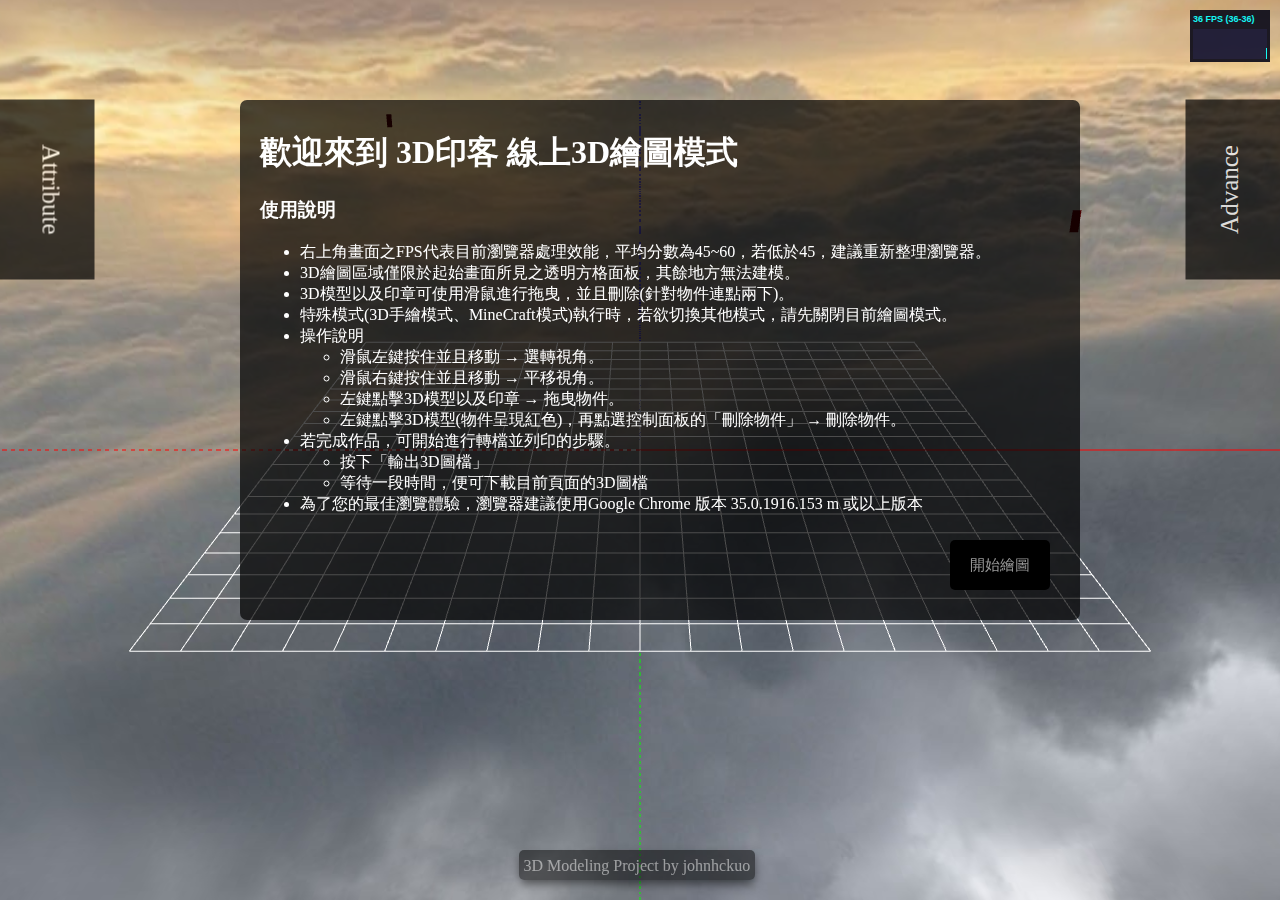
<file: index.html>
﻿<html>
	<head>
		<title>3D project by johnhckuo</title>
		<link rel="stylesheet" type="text/css" href="css/three.css" >
		<link rel="stylesheet" type="text/css" href="css/fixbar.css" >
		<style type="text/css">
			
		</style>
	</head>
	<body style="overflow-x: hidden;margin:0 0 0 0 ;background-color:#333333;">



		<script src="js/modernizr.custom.93389.js"></script>
		<script src="js/drag.js"></script>
		<script src="js/THREEx.GeometryUtils.js"></script>
		<script src="js/ThreeText.js"></script>
		<script src="js/Three.js"></script>
		<script src="js/FirstPersonControls.js"></script>
		<script src="js/csg.js"></script>
		<script src="js/ThreeCSG.js"></script>
		<script src="js/TrackballControls.js"></script>
		<script src="js/drag.js"></script>
		<script src="js/Stats.js"></script>
		<script src="fonts/helvetiker_bold.typeface.js"></script>
		<script src="fonts/helvetiker_regular.typeface.js"></script>
		<script src="fonts/optimer_bold.typeface.js"></script>
		<script src="fonts/optimer_regular.typeface.js"></script>
		<script src="fonts/gentilis_bold.typeface.js"></script>
		<script src="fonts/gentilis_regular.typeface.js"></script>
		<script src="js/FileSaver.js"></script>
		<script src="js/axes.js"></script>
		<script src="js/STLcreator.js"></script>
		<script src="js/customize.js"></script>
		<script src="js/STLLoader1.js"></script>
		<script src="js/STLreader.js"></script>
	
		
		<script src="js/fundamental.js"></script>
		
		
		<div id="tutorial">
			<div id="tutorialBackground"></div>
			<div id='tutorialContent'>
				<h1>歡迎來到 3D印客 線上3D繪圖模式</h1>
				<h3>使用說明</h3>
				<ul>
					<li>右上角畫面之FPS代表目前瀏覽器處理效能，平均分數為45~60，若低於45，建議重新整理瀏覽器。</li>
					<li>3D繪圖區域僅限於起始畫面所見之透明方格面板，其餘地方無法建模。</li>
					<li>3D模型以及印章可使用滑鼠進行拖曳，並且刪除(針對物件連點兩下)。</li>
					<li>特殊模式(3D手繪模式、MineCraft模式)執行時，若欲切換其他模式，請先關閉目前繪圖模式。</li>
					<li>操作說明</li>
					<ul>
						<li>滑鼠左鍵按住並且移動 → 選轉視角。</li>
						<li>滑鼠右鍵按住並且移動 → 平移視角。</li>
						<li>左鍵點擊3D模型以及印章 → 拖曳物件。</li>
						<li>左鍵點擊3D模型(物件呈現紅色)，再點選控制面板的「刪除物件」 → 刪除物件。</li>
					</ul>
					<li>若完成作品，可開始進行轉檔並列印的步驟。</li>
					<ul>
						<li>按下「輸出3D圖檔」</li>
						<li>等待一段時間，便可下載目前頁面的3D圖檔</li>
					</ul>
					<li>為了您的最佳瀏覽體驗，瀏覽器建議使用Google Chrome 版本 35.0.1916.153 m 或以上版本</li>
			   </ul>
				
			</div>
			<input type='button' id="tutorialButton" class ='threeButton' value='開始繪圖' onclick='stopTutorial();'/>  
		</div>
		
		
		<div id='div1'>
			<div id = 'helper'>
				<div id = 'delete' onclick='hideHelp()'><img src='img/delete.png' onclick='hideHelp()'></img></div>
				<div id = 'helperContent' >
				<h2>歡迎來到3Dink繪圖系統</h2>
				<p>1. 點選左邊的面板以生成3D模型。</p>
				<p>2. 若右上角效能偵測指數低於50fps，請查看連線品質。</p>
				<p>3. 本系統紅色軸線為X軸，黃色為Y軸，藍色為Z軸，虛線則為該軸負值區域。</p>
				</div>
				<div id = 'helperback'></div>
			</div>
			<div id='loading'>
				<img id="img1" src='img/loading.png' />
			</div> 
			
			<div id = "attribute">
				<div id='clickMe'>Attribute</div>
				
				
				
				<div class = 'background'></div>
				<h2> 建立3D模型</h2>
				<div id="textmodel" class="textmodel" onclick="return CollapseExpand('modeloff1')">
					<h3>3D 文字</h3>
				</div>
				<div id="modeloff1" class="modeloff">	
					<hr>
					3D 文字：  <input type='text' id='custom' class ='threeText'  placeholder="請輸入英文"/><p>
					文字尺寸： <input type='text' id='textSize' class ='threeText'  value='20' size='3'/>
					文字厚度： <input type='text' id='textHeight' class ='threeText' value='20' size='3'/><p>
					文字字體： 
					<select id="font" >
					 <option value='gentilis'>Gentilis</option>
					 <option value='helvetiker'>Helvetiker</option>
					 <option value='optimer'>Optimer</option>
					</select><p>
					<div class="centerer">
					<input type='button' class ='threeButton' value='產生模型' onclick='customize();'  style="width:100px;  "/>
					</div>
				</div>
				<hr>
				<div id="stampmodel" class="stampmodel" onclick="return CollapseExpand('modeloff2')">
					<h3>印章模型</h3>
				</div>
				<div id="modeloff2" class="modeloff">	
					<hr>
					印章文字：<input type='text' id='stampText' class ='threeText' size="8" placeholder="請輸入英文"/>&nbsp &nbsp
					文字尺寸：<input type='text' id='stampTextSize' class ='threeText'  size="4"/><p>
					<div class="centerer">
						<input type='button' class ='threeButton' value='產生模型' onclick='stamp();' style="width:100px;"/> 
					</div>
				</div>
				<hr>
		<!--	<input type='button' class ='threeButton' value='Ring Creator' onclick='ringCreator();'/>
				<input type='button' class ='threeButton' value='Eraser' onclick='lockDown();'/><p>
				<input type='button' class ='threeButton' id='convert' value='JuJu Ring' onclick=" STLreader('1'); "/>
				<input type='button' class ='threeButton' id='convert' value='Empty Ring' onclick=" STLreader('2'); "/>   -->
				<div id="paintmodel" class="paintmodel" onclick="return CollapseExpand('modeloff3')">
					<h3>3D手繪模式</h3>
				</div>
				<div id="modeloff3" class="modeloff">	
					<hr>
					3D手繪模式：&nbsp &nbsp <input type='button'  id='3dpaint' class ='threeButton' value='開啟' style="width:180px;" onclick=" reStart(); "/><p>
					<span id='painter'>筆刷粗細</span> &nbsp &nbsp <input type="range" name="rangeInput" min="1" max="5" step="2" onchange="painterCustomize(this.value)" style="width:200px; " ><p>                                                       
					目前所在層數： 第<input type='text' id='currentLayer' class ='threeText'  size="2" value='0'/>層 &nbsp &nbsp
					<input type='button'  id='3dpaintLayer' class ='threeButton' value='上一層' onclick=" paintLayer(1); "/> &nbsp
					<input type='button'  id='3dpaintLayer' class ='threeButton' value='下一層' onclick=" paintLayer(-1); "/><p>
					複製<input type='text' id='fromLayer' class ='threeText'  size="1"/>
					層至<input type='text' id='toLayer' class ='threeText'  size="1"/>層 &nbsp
					<input type='button'  id='layerCopy' class ='threeButton' value='複製單層' onclick=" copyLayer(); "/>
					<input type='button'  id='layersCopy' class ='threeButton' value='複製多層' onclick=" copyLayers(); "/>
				</div>
				<hr>
				<div id="othermodel" class="othermodel" onclick="return CollapseExpand('modeloff4')">
					<h3>其他3D模型</h3>
				</div>
				<div id="modeloff4" class="modeloff">
					<hr>
					<input type='button'  class ='threeButton' value='環面結' onclick='torusCreator();'/>&nbsp &nbsp
					<input type='button' class ='threeButton' value='圓球' onclick='sphereCreator();' />&nbsp &nbsp 
					<input type='button' class ='threeButton' value='圓柱' onclick='cylinder();' />&nbsp &nbsp 
					<input type='button' class ='threeButton' value='管子' onclick='shape();' />&nbsp &nbsp 
					<input type='button' class ='threeButton' value='環面' onclick='torus();' />&nbsp &nbsp <p>
					方塊寬度：<input type='text' id='voxelLength' class ='threeText'  size="2"/>cm &nbsp &nbsp
					<input type='button'  id='minecraft' class ='threeButton' value='MineCraft' onclick=" voxelPainter(); " onmouseover="over();" onmouseout="out();" style="width:100px;"/><p>
				</div>
				<hr>
				<div id="housemodel" class="housemodel" onclick="return CollapseExpand('modeloff5')">
					<h3>房屋</h3>
				</div>
				<div id="modeloff5" class="modeloff">
					<hr>
					
					<input type='button' class ='threeButton' value='椅子' onclick='chair();' />&nbsp &nbsp
					<input type='button' class ='threeButton' value='桌子' onclick='desk();' />&nbsp &nbsp 
					<input type='button' class ='threeButton' value='牆壁' onclick='wall();' />&nbsp &nbsp  
					<input type='button' class ='threeButton' value='屋頂' onclick='roof();' />&nbsp &nbsp  
					<input type='button' class ='threeButton' value='窗戶' id='window'onclick='windowMaker();' />&nbsp &nbsp
					<input type='button' class ='threeButton' value='種樹' id='tree' onclick='addTree();' />
					  <p>
					房高：<input type='text' id='houseHeight' class ='threeText'  size="1"/>
					房寬：<input type='text' id='houseWidth' class ='threeText'  size="1"/>
					房長：<input type='text' id='houseLength' class ='threeText'  size="1"/>
					<input type='button' class ='threeButton' value='房屋結構' onclick='foundation();' />&nbsp &nbsp <p>
					
					柵欄寬度：<input type='text' id='fenceLength' class ='threeText' size="1"/>
					<input type='button' class ='threeButton' value='新增柵欄' id='fence' onclick='fence();' />&nbsp &nbsp <p>
					&nbsp <input type='button' class ='threeButton' value='室內瀏覽模式' id='designer' onclick='failDesigner();' style="width:280px;"/>&nbsp &nbsp <p>

				</div>
				<hr>
				<div id="camerawatch" class="camerawatch" onclick="return CollapseExpand('modeloff6')">
					<h3>觀看角度</h3>
				</div>
				<div id="modeloff6" class="modeloff">
					<hr>					
					<input type='button'  class ='threeButton' id="cameraRotate" value='從X軸' onclick="cameraLock('X')" style="width:60px;"/> &nbsp 
					<input type='button'  class ='threeButton' id="cameraRotate" value='從Y軸' onclick="cameraLock('Y')" style="width:60px;"/> &nbsp 
					<input type='button'  class ='threeButton' id="cameraRotate" value='從Z軸' onclick="cameraLock('Z')" style="width:60px;"/> &nbsp
					<input type='button'  class ='threeButton' id="cameraRotate" value='360度觀看' onclick="cameraLock('rotate')" style="width:80px;"/>
					<hr>
				</div>
				<input type='button' class ='threeButton' value='清除畫面' onclick='clearObject();' style="width:130px;"/>&nbsp &nbsp &nbsp
				<input type='button' class ='threeButton' value='刪除物件' onclick="movementProject('delete')"  style="width:130px;"/><p>
		
				&nbsp <input type='button' id ='outputthreeButton' value='輸出3D圖檔' onclick='save();' style="width:270px; "/> &nbsp
				
				
			</div>
			
			<div id ="controlPanel">
				<div id='clickControl'>Advance</div>
				<div class = 'controlBackground'></div>
				<div id="ControlTitle"><h2>進階控制</h2></div>
				
				Translate：<p>
				<input type='button' class ='threeButton' value='X+' onclick="movementProject('translatePX')" style="width:60px;"/> &nbsp
				<input type='button' class ='threeButton' value='X-' onclick="movementProject('translateNX')" style="width:60px;"/> &nbsp
				<input type='button' class ='threeButton' value='X軸歸零' onclick="movementProject('translate0X')" style="width:80px;"/> <p>
				<input type='button' class ='threeButton' value='Y+' onclick="movementProject('translatePY')" style="width:60px;"/> &nbsp
				<input type='button' class ='threeButton' value='Y-' onclick="movementProject('translateNY')" style="width:60px;"/> &nbsp
				<input type='button' class ='threeButton' value='Y軸歸零' onclick="movementProject('translate0Y')" style="width:80px;"/> <p>
				<input type='button' class ='threeButton' value='Z+' onclick="movementProject('translatePZ')" style="width:60px;"/> &nbsp
				<input type='button' class ='threeButton' value='Z-' onclick="movementProject('translateNZ')" style="width:60px;"/> &nbsp
				<input type='button' class ='threeButton' value='Z軸歸零' onclick="movementProject('translate0Z')" style="width:80px;"/><p>
				
				<hr>
				Rotation：<p>
				<input type='button' class ='threeButton' value='X+' onclick="movementProject('rotatePX')" style="width:60px;"/> &nbsp 
				<input type='button' class ='threeButton' value='X-' onclick="movementProject('rotateNX')" style="width:60px;"/> &nbsp 
				<input type='button' class ='threeButton' value='X軸歸零' onclick="movementProject('rotate0X')" style="width:80px;"/> <p>
				<input type='button' class ='threeButton' value='Y+' onclick="movementProject('rotatePY')" style="width:60px;"/> &nbsp
				<input type='button' class ='threeButton' value='Y-' onclick="movementProject('rotateNY')" style="width:60px;"/> &nbsp 
				<input type='button' class ='threeButton' value='Y軸歸零' onclick="movementProject('rotate0Y')" style="width:80px;"/> <p>
				<input type='button' class ='threeButton' value='Z+' onclick="movementProject('rotatePZ')" style="width:60px;"/> &nbsp
				<input type='button' class ='threeButton' value='Z-' onclick="movementProject('rotateNZ')" style="width:60px;"/> &nbsp 
				<input type='button' class ='threeButton' value='Z軸歸零' onclick="movementProject('rotate0Z')" style="width:80px;"/> <p>
				
				<hr>
				Scale：<p>
				<input type='button' class ='threeButton' value='X+' onclick="movementProject('scalePX')" style="width:60px;"/> &nbsp
				<input type='button' class ='threeButton' value='X-' onclick="movementProject('scaleNX')" style="width:60px;"/> &nbsp
				<input type='button' class ='threeButton' value='X軸還原' onclick="movementProject('scale0X')" style="width:80px;"/> <p>
				<input type='button' class ='threeButton' value='Y+' onclick="movementProject('scalePY')" style="width:60px;"/> &nbsp
				<input type='button' class ='threeButton' value='Y-' onclick="movementProject('scaleNY')" style="width:60px;"/> &nbsp
				<input type='button' class ='threeButton' value='Y軸還原' onclick="movementProject('scale0Y')" style="width:80px;"/> <p>
				<input type='button' class ='threeButton' value='Z+' onclick="movementProject('scalePZ')" style="width:60px;"/> &nbsp
				<input type='button' class ='threeButton' value='Z-' onclick="movementProject('scaleNZ')" style="width:60px;"/> &nbsp
				<input type='button' class ='threeButton' value='Z軸還原' onclick="movementProject('scale0Z')" style="width:80px;"/> <p>
				<input type='button' class ='threeButton' value='等比例放大' onclick="movementProject('scaleP')" style="width:100px;"/> &nbsp
				<input type='button' class ='threeButton' value='等比例縮小' onclick="movementProject('scaleN')" style="width:100px;"/> &nbsp
				
			</div>
			
		<!--	
			
			<div id ="stlViewer">
				<div id='clickSTL'>STL Viewer</div>
				<div class = 'background'></div>
				<div id="stlTitle"><h2>STL 3D預覽</h2></div>
				<div id="stlRenderer"></div>
				<input type='button'  id='print' class ='threeButton' value='確認列印' onclick='printButton();' onmouseover="hoverPrint();"  onmouseout='outPrint();'/>
			</div>
		-->
			<!--stl import-->
		
			
		</div>
		
	


		<script>
			init();
			animate();
		</script>
		<div class="panel">
			<p>3D Modeling Project by johnhckuo</p>
		</div>
	</body>
	<script src="js/expand.js"></script>
	<script src="js/jquery-1.7.1.min.js"></script>
	
	<script src="js/bootstrap-modal.js"></script>
	<script src="js/sugar-1.2.4.min.js"></script>
	<script src="js/gcode-parser.js"></script>
	<script src="js/gcode-model.js"></script>
	<script src="js/Ginit.js"></script>
</html>
</file>
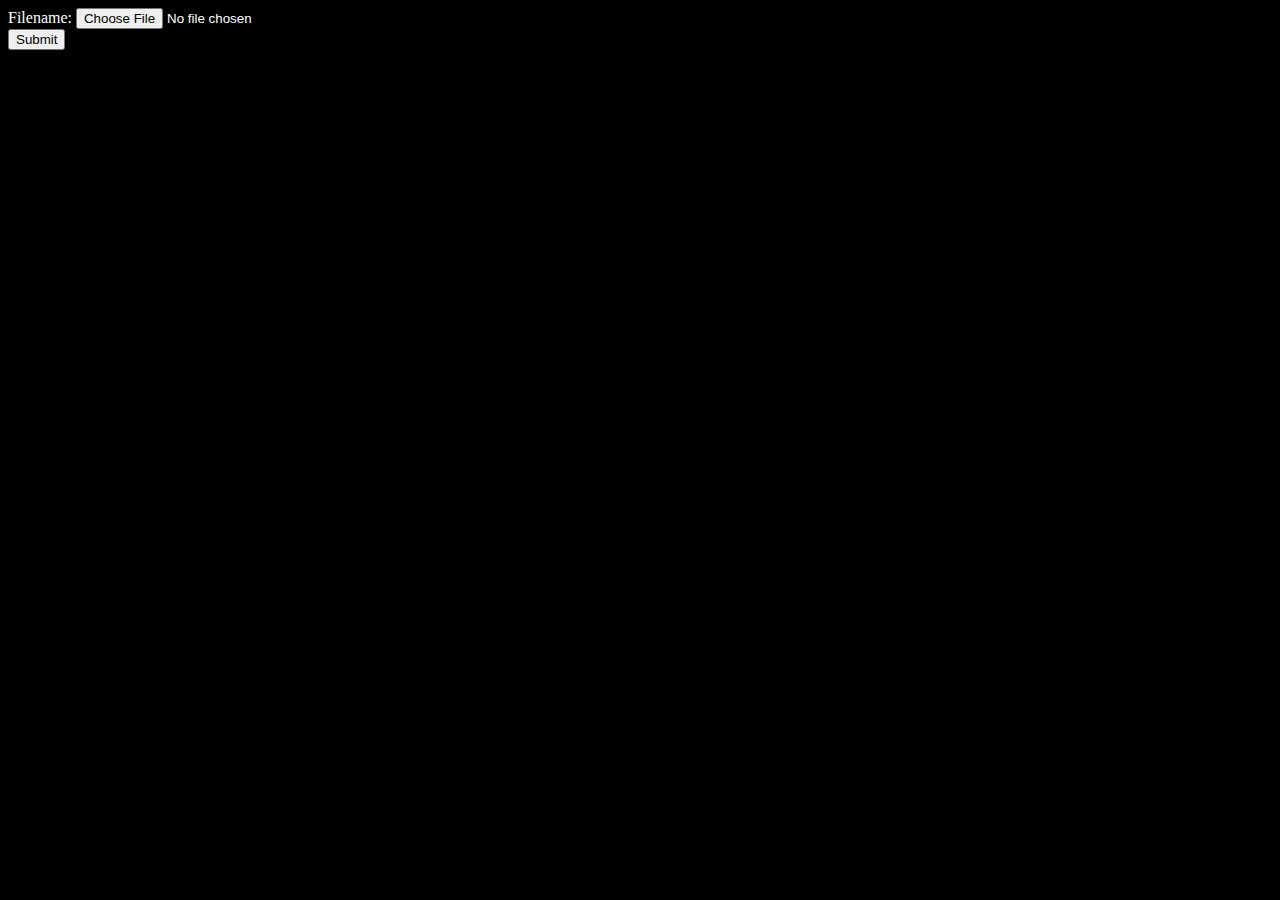
<file: STLConverter/index.html>
<html>
<head>
<style>
	.on{
		opacity:1;
	}
	.off{
		opacity:0;
	}
	#main{
		margin:0 auto;
	}
	#loading{
		margin:0 auto;
		transition:all 1s;
	}
	body{
		background-color:#000000;
		color:#ffffff;
	}
</style>
</head>
<body>
<div id='main'>
<form action="upload.php" method="post" enctype="multipart/form-data">
<label for="file">Filename:</label>
<input type="file" name="file" id="file"><br>
<input type="submit" name="submit" id='submit' value="Submit">
</form>
</div>
<div id='loading' class='off'>
	<img src="loading.gif" >
</div>
</body>
<script>
        function $(id){
                return document.getElementById(id);
        }
        $('submit').addEventListener("click",function(){ $('loading').className='on'; },false);
        function loading(){
                $("loading").className='on';
        }
</script>
<style>
        .on{
                opacity:1;
        }
        .off{
                opacity:0;
        }
        #loading{
                -webkit-transition:all 1s;
        }
</style>

</html>
</file>
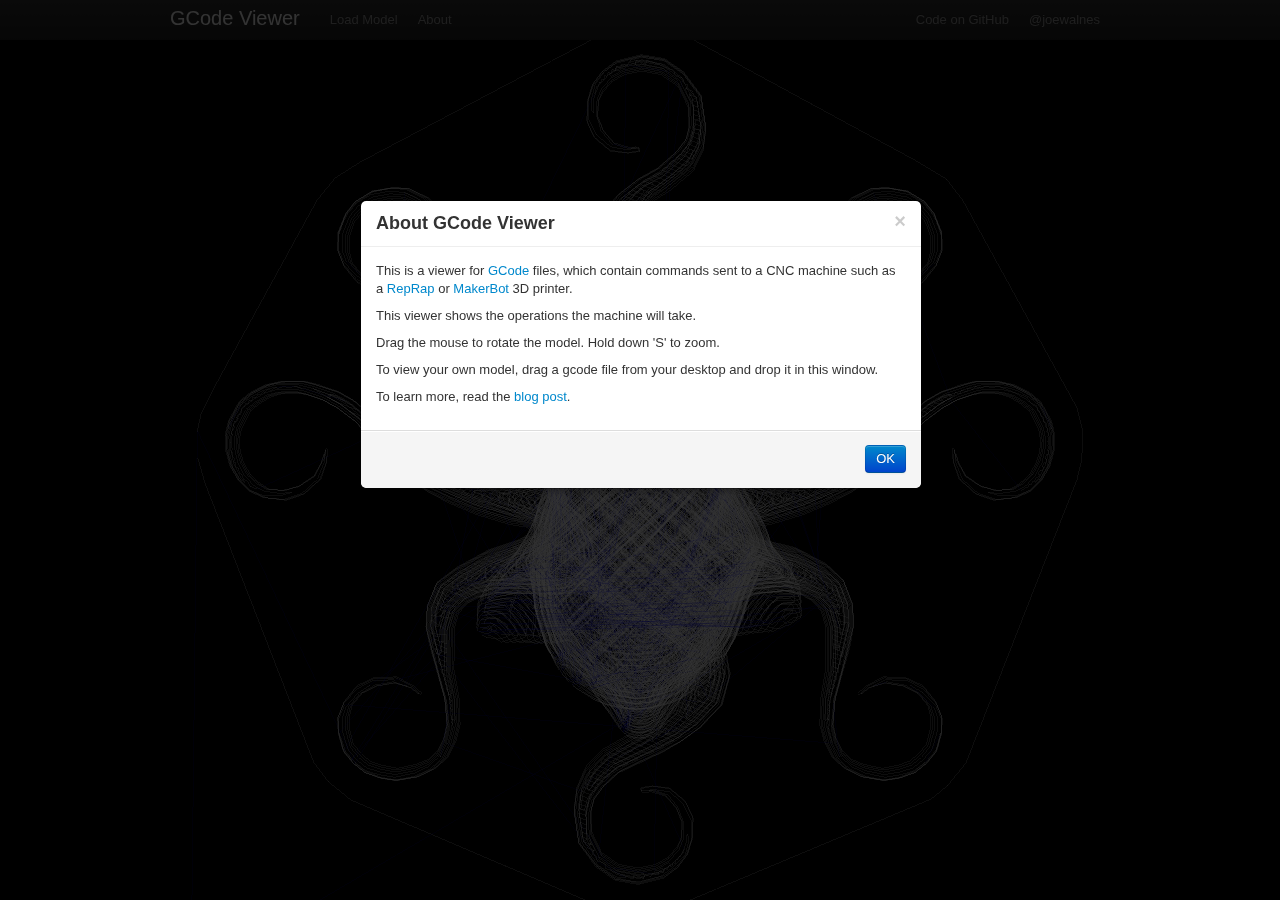
<file: STLConverter/gcode-viewer-master/web/index.html>
<!DOCTYPE html>
<html lang="en">
  <!--
    GCode Viewer
    https://github.com/joewalnes/gcode-viewer
    -Joe Walnes
  -->
  <head>
    <meta charset="utf-8">
    <title>GCode Viewer</title>
    <link rel="stylesheet" href="lib/bootstrap.min.css">
    <style>
      #renderArea {
        position: fixed;
        left: 0;
        right: 0;
        bottom: 0;
        top: 40px;
        background-color: #000000;
      }
    </style>
    <!-- 3rd party libs -->
    <script src="lib/modernizr.custom.93389.js"></script>
    <script src="lib/jquery-1.7.1.min.js"></script>
    <script src="lib/bootstrap-modal.js"></script>
    <script src="lib/sugar-1.2.4.min.js"></script>
    <script src="lib/Three.js"></script>
    <!-- Custom code -->
    <script src="gcode-parser.js"></script>
    <script src="gcode-model.js"></script>
    <script src="renderer.js"></script>
    <script src="ui.js"></script>

    <!-- Google Analytics code for http://gcode.joewalnes.com/ -->
    <script type="text/javascript">
      var _gaq = _gaq || [];
      _gaq.push(['_setAccount', 'UA-30512323-1']);
      _gaq.push(['_trackPageview']);
      (function() {
        var ga = document.createElement('script'); ga.type = 'text/javascript'; ga.async = true;
        ga.src = ('https:' == document.location.protocol ? 'https://ssl' : 'http://www') + '.google-analytics.com/ga.js';
        var s = document.getElementsByTagName('script')[0]; s.parentNode.insertBefore(ga, s);
      })();
    </script>

  </head>
  <body>

    <!-- Top bar -->
    <div class="navbar navbar-fixed-top">
      <div class="navbar-inner">
        <div class="container">
          <span class="brand" href="#">GCode Viewer</span>
          <ul class="nav">
            <li><a href="javascript:openDialog()">Load Model</a></li>
            <li><a href="javascript:about()">About</a></li>
          </ul>
          <ul class="nav pull-right">
            <li><a href="https://github.com/joewalnes/gcode-viewer" target="_blank">Code on GitHub</a></li>
            <li><a href="http://twitter.com/joewalnes" target="_blank">@joewalnes</a></li>
          </ul>
        </div>
      </div>
    </div>

    <!-- WebGL rendering area -->
    <div id="renderArea"></div>

    <div class="modal" id="openModal" style="display: none">
      <div class="modal-header">
        <a class="close" data-dismiss="modal">&times;</a>
        <h3>Open GCode</h3>
      </div>
      <div class="modal-body">
        <h4>Examples</h4>
        <ul>
          <li><a href="javascript:openGCodeFromPath('examples/15mm_cube.gcode')">15mm_cube.gcode</a></li>
          <li><a href="javascript:openGCodeFromPath('examples/octocat.gcode')">octocat.gcode</a></li>
          <li><a href="javascript:openGCodeFromPath('examples/part.gcode')">part.gcode</a></li>
        </ul>
        <p>To view your own model, drag a gcode file from your desktop and drop it in this window.</p>
      </div>
      <div class="modal-footer">
        <a class="btn" data-dismiss="modal">Cancel</a>
      </div>
    </div>

    <!-- 'About' dialog'-->
    <div class="modal fade" id="aboutModal" style="display: none">
      <div class="modal-header">
        <a class="close" data-dismiss="modal">&times;</a>
        <h3>About GCode Viewer</h3>
      </div>
      <div class="modal-body">
        <p>This is a viewer for <a href="http://en.wikipedia.org/wiki/G-code" target="_new">GCode</a>
        files, which contain commands sent to a CNC machine such as a
        <a href="http://reprap.org/" target="_blank">RepRap</a> or
        <a href="http://www.makerbot.com/" target="_blank">MakerBot</a> 3D printer.</p>

        <p>This viewer shows the operations the machine will take.</p>

        <p>Drag the mouse to rotate the model. Hold down 'S' to zoom.</p>

        <p>To view your own model, drag a gcode file from your desktop and drop it in this window.</p>

        <p>To learn more, read the <a href="http://joewalnes.com/2012/04/01/a-3d-webgl-gcode-viewer-for-understanding-3d-printers/" target="_new">blog post</a>.</p>
      </div>
      <div class="modal-footer">
        <a class="btn btn-primary" data-dismiss="modal">OK</a>
      </div>
    </div>

    <!-- GoSquared analytics code. Only useful on http://gcode.joewalnes.com/ -->
    <script type="text/javascript">
      var GoSquared={};
      GoSquared.acct = "GSN-821250-X";
      (function(w){
        function gs(){
          w._gstc_lt=+(new Date); var d=document;
          var g = d.createElement("script"); g.type = "text/javascript"; g.async = true; g.src = "//d1l6p2sc9645hc.cloudfront.net/tracker.js";
          var s = d.getElementsByTagName("script")[0]; s.parentNode.insertBefore(g, s);
        }
        w.addEventListener?w.addEventListener("load",gs,false):w.attachEvent("onload",gs);
      })(window);
    </script>

    <!-- UserVoice.com feedback -->
    <script type="text/javascript">
      var uvOptions = {};
      (function() {
        var uv = document.createElement('script'); uv.type = 'text/javascript'; uv.async = true;
        uv.src = ('https:' == document.location.protocol ? 'https://' : 'http://') + 'widget.uservoice.com/k6eac2Y9YnNZSMwdGGmS1g.js';
        var s = document.getElementsByTagName('script')[0]; s.parentNode.insertBefore(uv, s);
      })();
    </script>

  </body>
</html>
</file>
<file: css/three.css>
#helper{
			position:absolute;
			width:300px;
			height:145px;
		
			
			z-index:2;
			-webkit-transition: all 1s;
			color:#ffffff;
			font-size:12;
			font-family:微軟正黑體;
			bottom:80px;
			right:80px;
			padding-top:15px;
			padding-bottom:15px;
			padding-right:15px;
			padding-left:15px;
			border-radius: 5px;
			-webkit-transition: all 1s;
			opacity:0;
			
		}
		#helperback{
			
			position:absolute;
			z-index:-1;
			top:0px;
			left:0px;
			width:100%;
			height:100%;
			background:white;
			opacity:0.7;
			border-radius: 5px;
		}
		#helperContent{
			position:absolute;
			
			-webkit-transition: all 1s;
			color:#000;
		}
		#helperContent2{
			position:absolute;
			-webkit-transition: all 1s;
			color:#000;
		}
		#delete{
			position:absolute;
			top:10px;
			right:10px;
			width:20px;
			height:20px;
			cursor:pointer;
			z-index:10;
		}
		#delete img{
			position:absolute;
			top:0px;
			right:0px;
			width:20px;
			height:20px;
			cursor:pointer;
		}
		hr {
			border: 0;
			height: 1px;
			background-image: -webkit-linear-gradient(left, rgba(255,255,255,0), rgba(255,255,255,0.75), rgba(255,255,255,0)); 
			background-image:    -moz-linear-gradient(left, rgba(255,255,255,0), rgba(255,255,255,0.75), rgba(255,255,255,0)); 
			background-image:     -ms-linear-gradient(left, rgba(255,255,255,0), rgba(255,255,255,0.75), rgba(255,255,255,0)); 
			background-image:      -o-linear-gradient(left, rgba(255,255,255,0), rgba(255,255,255,0.75), rgba(255,255,255,0)); 
		}
		input[type=range]{
			-webkit-appearance: none;
		}

		input[type=range]::-webkit-slider-runnable-track {
			width: 300px;
			height: 1px;
			background: #fff;
			border: none;
			border-radius: 3px;
		}

		input[type=range]::-webkit-slider-thumb {
			-webkit-appearance: none;
			border: none;
			height: 10px;
			width: 10px;
			border-radius: 50%;
			background: #fff;
			margin-top: -4px;
		}

		input[type=range]:focus {
			outline: none;
		}

		input[type=range]:focus::-webkit-slider-runnable-track {
			background: #ccc;
		}
		
		
		.centerer{
			text-align: center;
		}
		canvas { 
			width: 100%; height: 100% 
		}
		#div1{
			position:absolute;
			top:0px;
			left:0px;
		}
		#clickMe{
			position:absolute;
			right:-137px;
			top:42px;
			height:50px;
			width:150px;
			background:black;
			opacity:0.7;
			-webkit-transform:rotateZ(90deg);
			padding-top:30px;
			padding-bottom:15px;
			padding-right:15px;
			padding-left:15px;
			font-size:25;
			cursor: pointer;
			text-align:center;
		}
		#clickMe:hover{
			opacity:1;
		}
		select{
			color: white;
			background: #000000;
			cursor: pointer;
			width: 200px;
			height: 30px;
			font-size: larger;
			font-family: 微軟正黑體;
			border-radius: 5px;
			border-width:0px;
			height:20px;
			
		}
		#clickSTL{
			position:absolute;
			right:-137px;
			top:42px;
			height:50px;
			width:150px;
			background:black;
			opacity:0.7;
			-webkit-transform:rotateZ(90deg);
			padding-top:30px;
			padding-bottom:15px;
			padding-right:15px;
			padding-left:15px;
			font-size:25;
			cursor: pointer;
			text-align:center;
		}
		#clickSTL:hover{
			opacity:1;
		}
		#clickGcode{
			position:absolute;
			right:-137px;
			top:43px;
			height:50px;
			width:150px;
			background:black;
			opacity:0.7;
			-webkit-transform:rotateZ(90deg);
			padding-top:30px;
			padding-bottom:15px;
			padding-right:15px;
			padding-left:15px;
			font-size:25;
			cursor: pointer;
		}
		#clickGcode:hover{
			opacity:1;
		}
		#attribute{
			position:absolute;
			width:300px;
			*height:470px;
			z-index:2;
			-webkit-transition: all 1s;
			color:#ffffff;
			font-size:12;
			font-family:微軟正黑體;
			margin-top:100px;
			margin-left:-330px;
			padding-top:15px;
			padding-bottom:15px;
			padding-right:15px;
			padding-left:15px;
		}
		
		#controlPanel{
			position:absolute;
			width:250px;
			height:470px;
			top:100px;
			right:-280px;
			z-index:2;
			-webkit-transition: all 1s;
			color:#ffffff;
			font-size:12;
			font-family:微軟正黑體;
			padding-top:15px;
			padding-bottom:15px;
			padding-right:15px;
			padding-left:15px;
		}
		
		#controlPanel p{
			margin-left:15px;
			margin-right:15px;
		}
		
		#clickControl{
			position:absolute;
			left:-137px;
			top:42px;
			height:50px;
			width:150px;
			background:black;
			opacity:0.7;
			-webkit-transform:rotateZ(270deg);
			padding-top:30px;
			padding-bottom:15px;
			padding-right:15px;
			padding-left:15px;
			font-size:25;
			cursor: pointer;
			text-align:center;
		}
		#clickControl:hover{
			opacity:1;
		}
		.controlBackground{
			position:absolute;
			z-index:-1;
			top:0px;
			right:0px;
			width:100%;
			height:100%;
			background:black;
			opacity:0.7;
		}
		
		
		#loading{
			position:absolute;
			-webkit-transition: all 1s;
			width:100%;
			height:100%;
			display:none;
		}
		
		#img1{
			position:relative;
			left:-15px;
			top:50%;
			width:100%;
			height:200px;
			margin-top:-100px;

		}
		
		.background{
			position:absolute;
			z-index:-1;
			top:0px;
			left:0px;
			width:100%;
			height:100%;
			background:black;
			opacity:0.7;
		}
		#stlViewer{
			position:relative;
			width:300px;
			height:300px;
			z-index:2;
			color:#ffffff;
			font-size:10;
			font-family:微軟正黑體;
			position:absolute;
			margin-top:280px;
			margin-left:-330px;
			padding-top:15px;
			padding-bottom:15px;
			padding-right:15px;
			padding-left:15px;
			-webkit-transition: all 1s;
			float:top;
		
		}
		#stlTitle{
			position:absolute;
			z-index:5;
		}
		#stlRenderer{
			position:absolute;
		}
		#Gviewer{
			position:absolute;
			width:300px;
			height:300px;
			z-index:2;
			color:#ffffff;
			font-size:10;
			font-family:微軟正黑體;
			position:absolute;
			margin-top:460px;
			margin-left:-340px;
			margin-bottom:20px;
			margin-right:20px;
			border-style:dashed;
			padding-top:15px;
			padding-bottom:15px;
			padding-right:15px;
			padding-left:15px;
			-webkit-transition: all 1s;
			float:top;
		
		}
		#gTitle{
			position:absolute;
			z-index:5;
		}
		#gRenderer{
			position:absolute;
		}
		.threeText{
			background-color: #000000;
			color:#ffffff;
			border-width:0px;
			border-radius: 5px;
			height:20;
			text-align:center;
		}
		.threeButton{
			background-color: #000000;
			color: #999999;
			border-radius: 5px;
			cursor: pointer;
			border-width:0px;
			-webkit-transition: all .2s;
			display: inline;
			height:20;
		}
		.threeButton:hover{
			 background:#ffffff;
			color:#000000;
		}
		#cameraRotate{
			background-color: #000000;
			color: #999999;
			border-radius: 5px;
			cursor: pointer;
			border-width:0px;
			-webkit-transition: all .2s;
			display: inline;
			height:20;
		}
		#cameraRotate:hover{
			 background:#ffffff;
			color:#000000;
		}
		#outputthreeButton{
			background-color: #000000;
			color: yellow;
			border-radius: 5px;
			cursor: pointer;
			border-width:0px;
			-webkit-transition: all .2s;
			display: inline;
			height:20;
		}
		#outputthreeButton:hover{
			background:#ffffff;
			color:#000000;
		}
		
		#designer{
			background-color: #000000;
			color: yellow;
			border-radius: 5px;
			cursor: pointer;
			border-width:0px;
			-webkit-transition: all .2s;
			display: inline;
			height:20;
		}
		#designer:hover{
			background:#ffffff;
			color:#000000;
		}
			
		#tutorial{
			position:absolute;
			width:800px;
			height:500px;
			-webkit-transition: all 2s;
			padding-top:10px;
			padding-bottom:10px;
			padding-left:20px;
			padding-right:20px;
			z-index:10;
			-webkit-transform:translateY(-600px);
			-webkit-border-radius: 7px;
			margin-left:50%;
			left:-400px;
			color:#ffffff;
			font-family:微軟正黑體;
		}
		#tutorialBackground{
			position:absolute;
			z-index:5;
			top:0px;
			left:0px;
			width:100%;
			height:100%;
			background:black;
			-webkit-border-radius: 7px;
			opacity:0.7;
		}
		#tutorialContent{
			position:absolute;
			z-index:10;
		}
		
		#tutorialButton{
			position:absolute;
			bottom:30px;
			right:30px;
			z-index:10;
			width:100px;
			height:50px;
			background-color: #000000;
			color: #999999;
			border-radius: 5px;
			cursor: pointer;
			-webkit-transition: all .3s;
			display: inline;
			font-size:15;
			cursor: pointer;
		}
		#tutorialButton:hover{
			 background:#ffffff;
			color:#999999;
		}
		#print{
			position:absolute;
			bottom:20px;
			right:20px;
			height:50px;
			width:100px;
			z-index:10;
			background-color: #000000;
			color: #999999;
			border-radius: 5px;
			cursor: pointer;
			-webkit-transition: all .3s;
			display: inline;
		}

		
		.modeloff{
			display:none;
		}
		
		#attribute h3{
			font-size: 14px;
			text-decoration: none;
			-webkit-transition: all 0.1s;
			transition: all linear 0.15s;
			color:#ffffff;
			cursor:pointer;
		}

		#attribute h3:hover{
			color:#77FF00;
		}
		/*sti import css*/
		
		#category_frame{
			position:relative;
			width:300px;
			height:100px;
			z-index:2;
			color:#ffffff;
			font-size:10;
			font-family:微軟正黑體;
			position:absolute;
			margin-top:460px;/*11/26*/
			margin-left:-330px;/*11/26*/
			padding-top:15px;
			padding-bottom:15px;
			padding-right:15px;
			padding-left:15px;
			-webkit-transition: all 1s;
			float:top;
			*left:-340;/*11/26*/
			*top:80%;/*11/26*/
			text-align:center;

		}
		
		#clickfooter{
			position:absolute;
			right:-137px;
			top:42px;
			height:50px;
			width:150px;
			background:black;
			opacity:0.7;
			-webkit-transform:rotateZ(90deg);
			padding-top:30px;
			padding-bottom:15px;
			padding-right:15px;
			padding-left:15px;
			font-size:25;
			cursor: pointer;
		}
		
		#clickfooter:hover{
			opacity:1;
		}
		
		#footer{
			height: 100px;
			background-color: #000;
			opacity: 0.8;
			position: absolute;
			margin: 	0 auto;
			font-family: "Microsoft JhengHei";
			top:-1px;
		}
		#footer li {
			list-style: none;
			float:left;
			margin-left: 15px;
			margin-top: 15px;

		}
		
		
		#categoryimg  {
			padding-left: 10px;
			padding-right: 50px;
			position: absolute;/*11/26*/
			top: 70%;/*11/26*/
			background:#000;

		}
		#categoryimg ul  {
			overflow: hidden; 
			white-space: nowrap;
		}
		#categoryimg ul li {
			display: inline;
			float: none;
			
		}
		#categoryimg ul li div{
			display: inline-block;
		}
		#footer button{
			height: 55px;
			width: 233px;
			
		}
		#footer span{
			width: 150px;
			font-size: 16px;
			text-decoration: none;
			-webkit-transition: all linear 0.15s;
			transition: all linear 0.15s;
			color:#fff;
			cursor:pointer;
			*padding:10px;
		}
		
		#footer span:hover{
			color:#fed116;
		}
		
		#box{
			position: relative;
			*opacity: 0.6;
		}
		#box span{
			position: absolute;
			color: #FFF;
			text-align: center;
			width: 80px;
			background: #000;
			opacity: 0.9;
			width: 80px;
			overflow: hidden;
			font-family: "Microsoft JhengHei";
			z-index: 335;
		}
		#box:hover {
			cursor: pointer;
			opacity: 1;

		}
		#box img{
			width: 80px;
			height: 80px;
			*opacity: 0.8;
		}
		#return-category{
			position: absolute;
			width: 30px;
			float: left;
			display: none;
			cursor: pointer;
			color: #fff;
			background: #000;
			z-index: 555;
			opacity: 0.8;
			font-family: "Microsoft JhengHei";
			font-size:20px;
			font-weight:bold;
			margin:10px;
			top: 70%;/*11/26*/
		}
		#arrowleft{
			position:absolute;
			display: none;
			margin-top:30px;
		}

		#arrowleft div:hover{
			cursor: pointer;
		}
		#arrowleft img{
			width: 20px ;
			height: 50px ;
		}
		#arrowright{
			position:absolute;
			display: none;
			margin-top:30px;
		}

		#arrowright div:hover{
			cursor: pointer;
		}
		#arrowright img{
			width: 20px ;
			height: 50px ;
		}
		.arrownext{
			
			float:right;
			*margin-right:50px;
			margin-left: -20px;
			*z-index: 555;
		}
		.arrowpre{
			*top:-400px;
			float:left;
			margin-left:50px;
			*z-index: 555;

		}
		
		.clear{
			clear:both;
		}
		
		
		/*end stl impor css*/
		.panel{
			position: absolute;
			height:30px;
			bottom:20px;
			right:41%;
			background-color: rgba(0,0,0,0.5);
			box-shadow: 0px 5px 10px -1px rgba(0,0,0,0.5);
			border-radius: 5px;
			padding:0px 5px;
		}

		.panel >  p{
			line-height: 0px;
			text-align:center;
			color:rgba(255,255,255,0.5);
		}
</file>
<file: css/fixbar.css>
.frame{
	position:relative;top:0;right:0;left:0;
	margin-left:auto;
	margin-right:auto;
	width:1140px;
	height:auto!important;
	*height:1100px;
	min-height:110%;
	background-image:url('../img/bgcolor.png');
	background-size:1140px 100%;
	background-repeat:no-repeat;
	background-position:center;
	overflow:hidden;
	border-left-style:solid;border-width: 5px;border-color:#999999;
	border-right-style:solid;border-width: 5px;border-color:#999999;
}


.navbar-fixed-top{
	position:absolute;top:0;right:0;left:0;
	z-index:1030;
	display:block;
	background-image:url('/img/fixbar_mid.png');
	background-size:1140px 103px;
	background-repeat:no-repeat;
	background-position:center;
	}

.fixbarleft{
	position:absolute;
	top:0;
	left:0;
	}
	
.fixbarright{
	position:absolute;
	top:0;
	right:0;
	}
	
	
.fixbarleft>img{
	width:100%;
	height:103px;
	}
	
.fixbarright>img{
	width:100%;
	height:103px;
	}
.navbar-fixed-top .navbar-inner{
	padding-left:0;
	padding-right:0;
	-webkit-border-radius:0;
	border-radius:0;
	}

.navbar-inner{
	height:103px;
	padding-left:20px;
	padding-right:20px;
	filter:progid:DXImageTransform.Microsoft.gradient(startColorstr='#333333', endColorstr='#222222', GradientType=0);
	-webkit-border-radius:4px;
	border-radius:4px;
	}

.navbar{
	overflow:visible;
	margin-bottom:18px;
	display:block
	}



.navcontainer{
	width:1140px;
	height:103px;
	margin-left:auto;
	margin-right:auto;
	}

.navcontainer:before,.navcontainer:after{
	display:table;content:"";
	}

.navcontainer:after{
	clear:both;
	}

.navcontainer-fluid{
	padding-left:20px;
	padding-right:20px;
	}

.navcontainer-fluid:before,.navcontainer-fluid:after{
	display:table;
	content:"";
	}

.navcontainer-fluid:after{
	clear:both;
	}

.nav{

	margin-left:10;
	margin-bottom:18px;
	list-style:none;
	}

.navbar .nav{
	position:relative;left:0;
	display:block;
	float:left;
	margin:10px 13px 0 0;

	}

.navbar .nav>li{
	display:block;
	float:left;
	}


.navbar {
	margin-top:5px;
	}



.navbar .pull-right{
	float:right;
	margin-top:23px;
	-webkit-padding-start: 0px;
	margin:40px 0px 0 0;
	list-style:none;
	}

.pull-right>li{
	display:inline;
}
	
.pull-right>li>a{
	float:none;
	padding:10px 10px 11px;
	line-height:15px;
	color:#999999;
	text-decoration:none;
	text-shadow:0 -1px 0 rgba(0, 0, 0, 0.25);
	font-family:Microsoft JhengHei;
	font-size:16px;
	
}

.button{
	-webkit-padding-start: 20px;
	list-style:none;
	
}

.button>li>a>img{
	opacity:0;
	display:inline;
	margin-top:39px;
	width:65px;
	height:27px;
}

.searchbox{
	-webkit-padding-start: 50px;
}

.searchbox>li>input{
	background-color: transparent;
	border-color: transparent;
	border-width : 0px;
	color:#a1a1a1;
	margin-top:13%;
	font-family:Microsoft JhengHei;
	font-size:16px;
	height:20px;
	outline:none;
	width:140px;
	
}
.uploadbutton>a>img{
	margin-left:210px;
	margin-top:15px;
	opacity:0;
	width:65px;
	height:32px;
}

.logo{
	position:absolute;
	margin-left:32px;
	margin-top:8px;
	z-index:500;
}

.logo>a>img{
	width:80px;
	height:80px;
	opacity:0;
}

.threelink{
	position:absolute;
	top:1530px;
	left:750px;
	margin-left:10px;
}
.threelink>a>img{
	opacity:0;
	width:250px;
	height:100px;
}


.platformlink{
	position:absolute;
	top:1970px;
	left:71.5%;
	margin-left:10px;

	}

.platformlink>a>img{
	opacity:0;
	width:250px;
	height:100px;
	}

.printlink{
	position:absolute;
	top:2400px;
	left:100px;
	margin-left:10px;

	}

.printlink>a>img{
	opacity:0;
	width:200px;
	height:70px;
	}

.forum{
	position:absolute;
	top:3320px;
	left:820px;
	margin-left:10px;
}	
	
.forum>a>img{
	opacity:0;
	width:200px;
	height:70px;
}
	
.ads_purchase{
	position: absolute;
	top: 3521px;
	left: 70.5%;
}
.ads_purchase>a{
	color:#ffffff;
	text-decoration:none;
	font-family: Microsoft JhengHei;
	font-size: 18px;
	font-weight: bold;
	opacity: 0.9;
}
</file>
